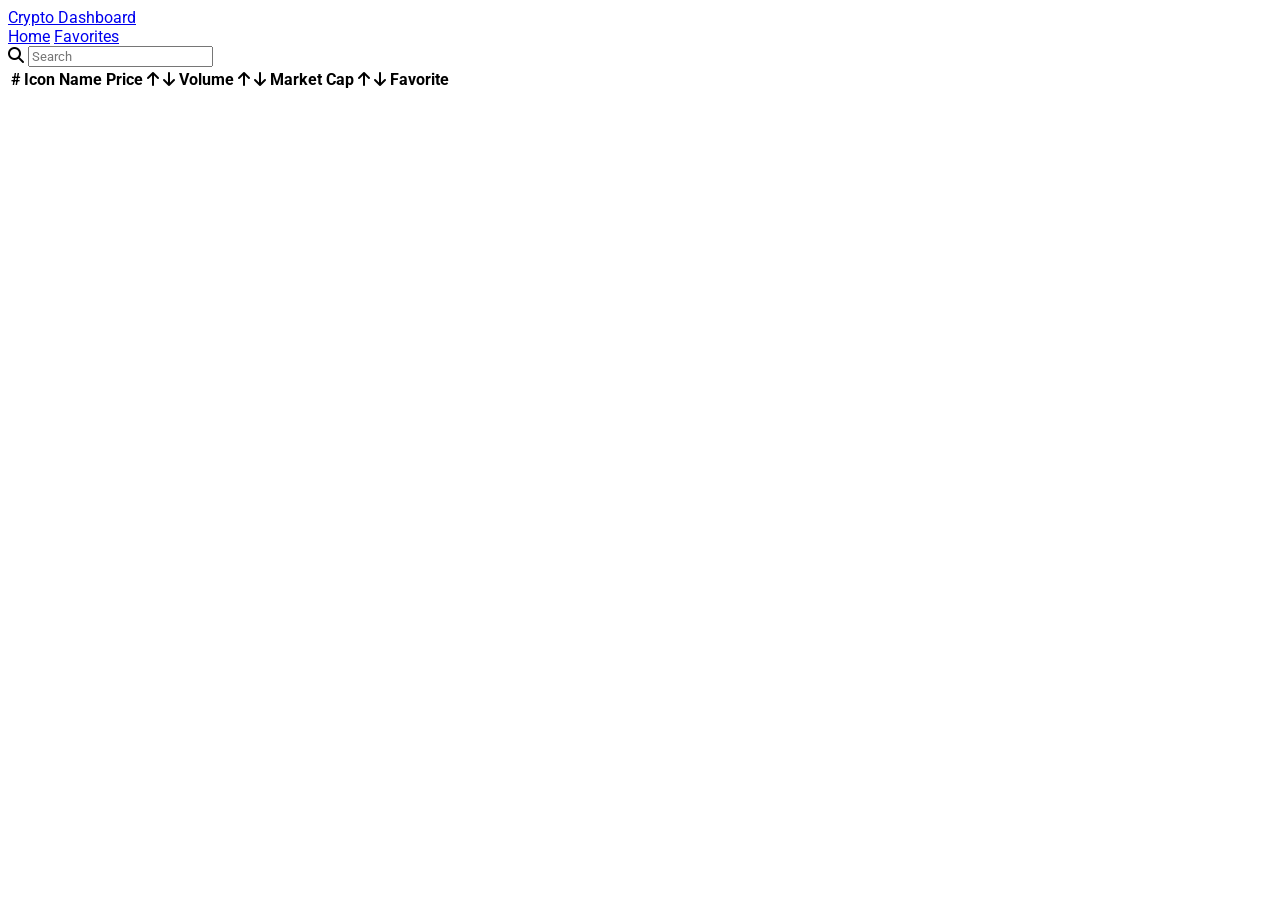
<file: index.html>
<!DOCTYPE html>
<html lang="en">

<head>
  <meta charset="UTF-8">
  <meta name="viewport" content="width=device-width, initial-scale=1.0">
  <title>Crypto Dashboard</title>
  <link rel="stylesheet" href="style.css">
  <link rel="stylesheet" href="https://cdnjs.cloudflare.com/ajax/libs/font-awesome/6.6.0/css/all.min.css"
    integrity="sha512-Kc323vGBEqzTmouAECnVceyQqyqdsSiqLQISBL29aUW4U/M7pSPA/gEUZQqv1cwx4OnYxTxve5UMg5GT6L4JJg=="
    crossorigin="anonymous" referrerpolicy="no-referrer" />
</head>

<body>
  <nav>
    <div class="left-nav">
      <a href="/" class="title">Crypto Dashboard</a>
    </div>
    <div class="right-nav">
      <a href="/">Home</a>
      <a href="./routes/favorite.html">Favorites</a>
      <div class="search">
        <i class="fa-solid fa-magnifying-glass"></i>
        <input type="text" id="searchBox" placeholder="Search">
      </div>
    </div>
  </nav>
  <main>
    <table id="crypto-table">
      <thead>
        <tr>
          <th>#</th>
          <th>Icon</th>
          <th>Name</th>
          <th>Price
            <i class="fa-solid fa-arrow-up" id="sort-price-asc"></i>
            <i class="fa-solid fa-arrow-down" id="sort-price-desc"></i>
          </th>
          <th>Volume
            <i class="fa-solid fa-arrow-up" id="sort-price-asc"></i>
            <i class="fa-solid fa-arrow-down" id="sort-price-desc"></i>
          </th>
          <th>Market Cap
            <i class="fa-solid fa-arrow-up" id="sort-price-asc"></i>
            <i class="fa-solid fa-arrow-down" id="sort-price-desc"></i>
          </th>
          <th>Favorite</th>
        </tr>
      </thead>
      <tbody>

      </tbody>
    </table>
  </main>
</body>

</html>
</file>
<file: style.css>
@import url("https://fonts.googleapis.com/css2?family=Roboto:ital,wght@0,100;0,300;0,400;0,500;0,700;0,900;1,100;1,300;1,400;1,500;1,700;1,900&display=swap");

* {
  font-family: "Roboto";
}
</file>
